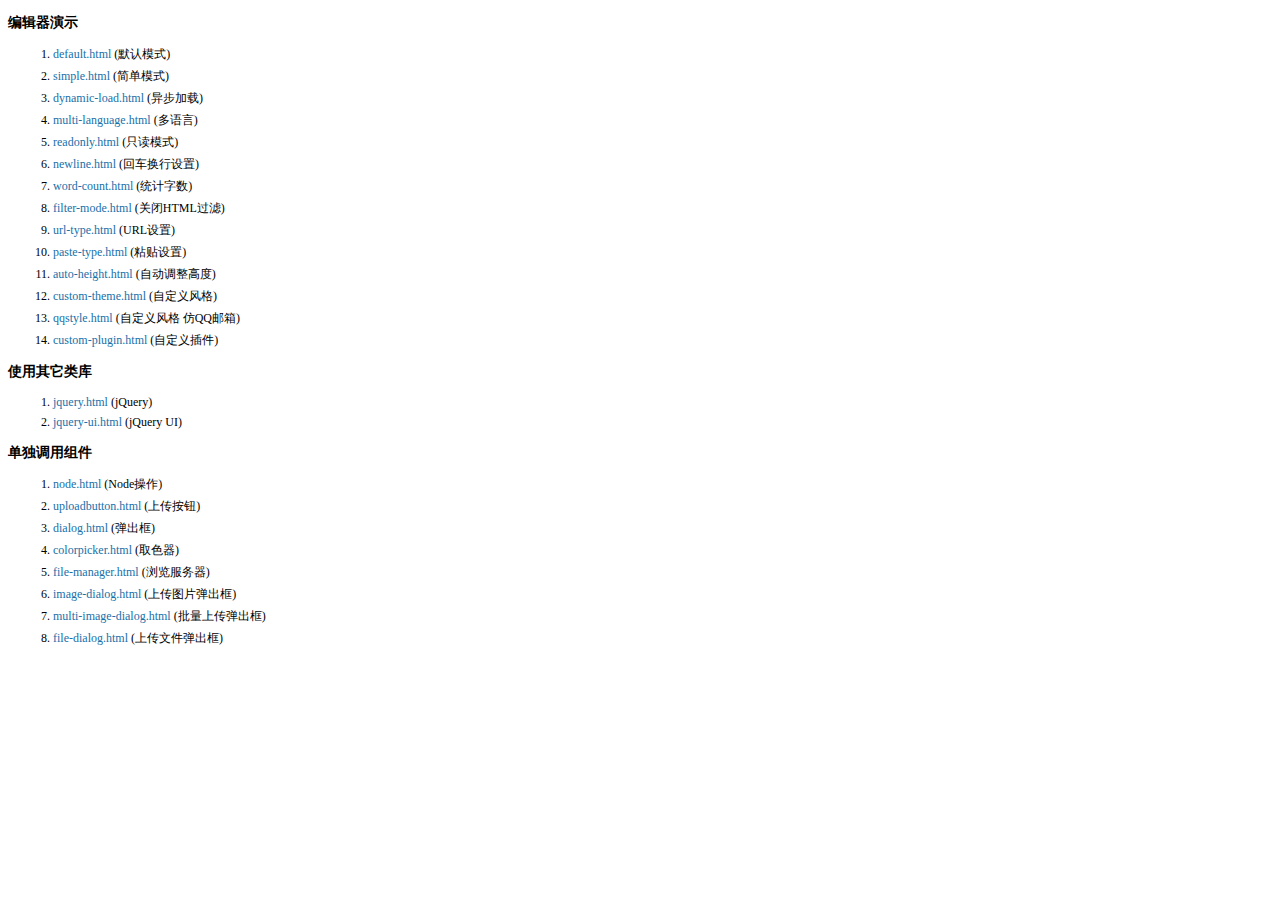
<file: WebContent/js/kindeditor/examples/index.html>
<!doctype html>
<html>
	<head>
		<meta charset="utf-8" />
		<title>KindEditor Examples</title>
		<style>
			body {
				font-size: 12px;
				font-family: Tahoma, Simsun;
			}
			h3 {
				font-size: 14px;
			}
			a {
				color: #1870a9;
				text-decoration: none;
			}
			a:hover {
				color: #BC2A4D;
			}
			li {
				margin: 5px;
			}
		</style>
	</head>
	<body>
		<h3>编辑器演示</h3>
		<ol>
			<li><a href="default.html" target="_blank">default.html</a> (默认模式)</li>
			<li><a href="simple.html" target="_blank">simple.html</a> (简单模式)</li>
			<li><a href="dynamic-load.html" target="_blank">dynamic-load.html</a> (异步加载)</li>
			<li><a href="multi-language.html" target="_blank">multi-language.html</a> (多语言)</li>
			<li><a href="readonly.html" target="_blank">readonly.html</a> (只读模式)</li>
			<li><a href="newline.html" target="_blank">newline.html</a> (回车换行设置)</li>
			<li><a href="word-count.html" target="_blank">word-count.html</a> (统计字数)</li>
			<li><a href="filter-mode.html" target="_blank">filter-mode.html</a> (关闭HTML过滤)</li>
			<li><a href="url-type.html" target="_blank">url-type.html</a> (URL设置)</li>
			<li><a href="paste-type.html" target="_blank">paste-type.html</a> (粘贴设置)</li>
			<li><a href="auto-height.html" target="_blank">auto-height.html</a> (自动调整高度)</li>
			<li><a href="custom-theme.html" target="_blank">custom-theme.html</a> (自定义风格)</li>
			<li><a href="qqstyle.html" target="_blank">qqstyle.html</a> (自定义风格 仿QQ邮箱)</li>
			<li><a href="custom-plugin.html" target="_blank">custom-plugin.html</a> (自定义插件)</li>
		</ol>
		<h3>使用其它类库</h3>
		<ol>
			<li><a href="jquery.html" target="_blank">jquery.html</a> (jQuery)</li>
			<li><a href="jquery-ui.html" target="_blank">jquery-ui.html</a> (jQuery UI)</li>
		</ol>
		<h3>单独调用组件</h3>
		<ol>
			<li><a href="node.html" target="_blank">node.html</a> (Node操作)</li>
			<li><a href="uploadbutton.html" target="_blank">uploadbutton.html</a> (上传按钮)</li>
			<li><a href="dialog.html" target="_blank">dialog.html</a> (弹出框)</li>
			<li><a href="colorpicker.html" target="_blank">colorpicker.html</a> (取色器)</li>
			<li><a href="file-manager.html" target="_blank">file-manager.html</a> (浏览服务器)</li>
			<li><a href="image-dialog.html" target="_blank">image-dialog.html</a> (上传图片弹出框)</li>
			<li><a href="multi-image-dialog.html" target="_blank">multi-image-dialog.html</a> (批量上传弹出框)</li>
			<li><a href="file-dialog.html" target="_blank">file-dialog.html</a> (上传文件弹出框)</li>
		</ol>
	</body>
</html>
</file>
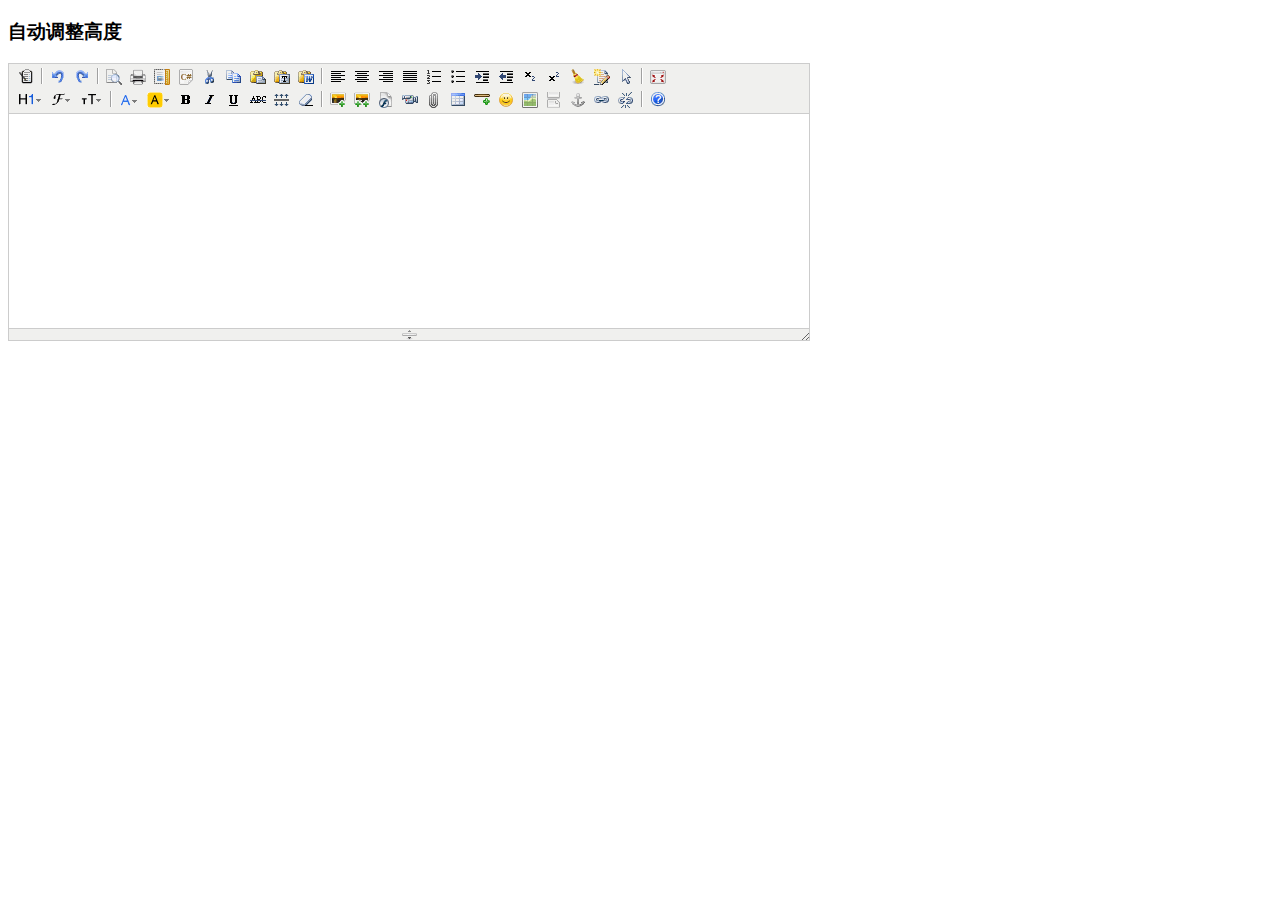
<file: WebContent/js/kindeditor/examples/auto-height.html>
<!doctype html>
<html>
	<head>
		<meta charset="utf-8" />
		<title>Auto Height Examples</title>
		<style>
			form {
				margin: 0;
			}
			textarea {
				display: block;
			}
		</style>
		<link rel="stylesheet" href="../themes/default/default.css" />
		<script charset="utf-8" src="../kindeditor-min.js"></script>
		<script charset="utf-8" src="../lang/zh_CN.js"></script>
		<script>
			KindEditor.ready(function(K) {
				K.create('textarea[name="content"]', {
					autoHeightMode : true,
					afterCreate : function() {
						this.loadPlugin('autoheight');
					}
				});
			});
		</script>
	</head>
	<body>
		<h3>自动调整高度</h3>
		<form>
			<textarea name="content" style="width:800px;height:200px;"></textarea>
		</form>
	</body>
</html>
</file>
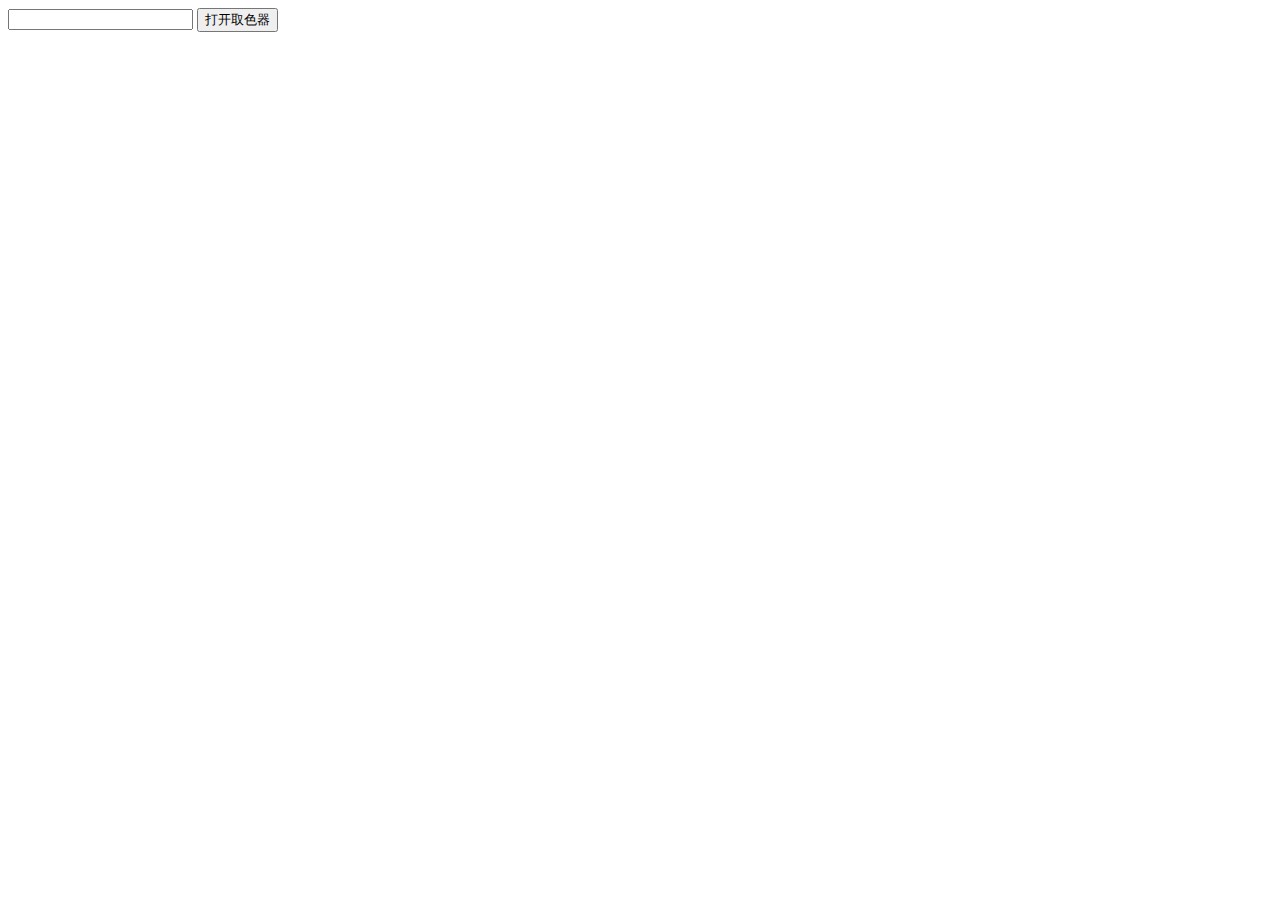
<file: WebContent/js/kindeditor/examples/colorpicker.html>
<!doctype html>
<html>
	<head>
		<meta charset="utf-8" />
		<title>ColorPicker Examples</title>
		<link rel="stylesheet" href="../themes/default/default.css" />
		<script src="../kindeditor-min.js"></script>
		<script>
			KindEditor.ready(function(K) {
				var colorpicker;
				K('#colorpicker').bind('click', function(e) {
					e.stopPropagation();
					if (colorpicker) {
						colorpicker.remove();
						colorpicker = null;
						return;
					}
					var colorpickerPos = K('#colorpicker').pos();
					colorpicker = K.colorpicker({
						x : colorpickerPos.x,
						y : colorpickerPos.y + K('#colorpicker').height(),
						z : 19811214,
						selectedColor : 'default',
						noColor : '无颜色',
						click : function(color) {
							K('#color').val(color);
							colorpicker.remove();
							colorpicker = null;
						}
					});
				});
				K(document).click(function() {
					if (colorpicker) {
						colorpicker.remove();
						colorpicker = null;
					}
				});
			});
		</script>
	</head>
	<body>
		<input type="text" id="color" value="" /> <input type="button" id="colorpicker" value="打开取色器" />
	</body>
</html>
</file>
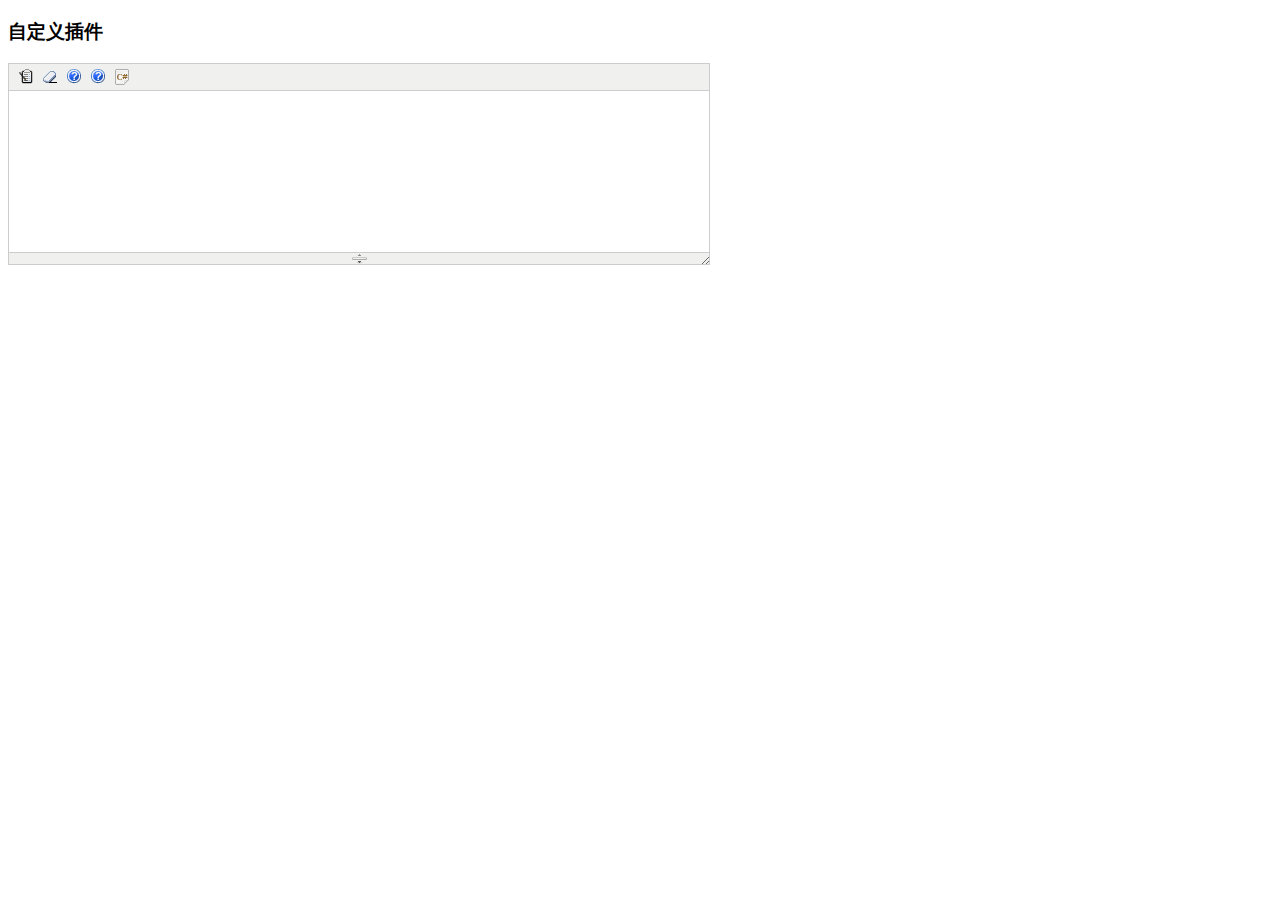
<file: WebContent/js/kindeditor/examples/custom-plugin.html>
<!doctype html>
<html>
	<head>
		<meta charset="utf-8" />
		<title>Custom Plugin Examples</title>
		<style>
			form {
				margin: 0;
			}
			textarea {
				display: block;
			}
			.ke-icon-example1 {
				background-image: url(../themes/default/default.gif);
				background-position: 0px -672px;
				width: 16px;
				height: 16px;
			}
			.ke-icon-example2 {
				background-image: url(../themes/default/default.gif);
				background-position: 0px -672px;
				width: 16px;
				height: 16px;
			}
		</style>
		<link rel="stylesheet" href="../themes/default/default.css" />
		<script charset="utf-8" src="../kindeditor-min.js"></script>
		<script charset="utf-8" src="../lang/zh_CN.js"></script>
		<script>
			// 自定义插件 #1
			KindEditor.lang({
				example1 : '插入HTML'
			});
			KindEditor.plugin('example1', function(K) {
				var self = this, name = 'example1';
				self.clickToolbar(name, function() {
					self.insertHtml('<strong>测试内容</strong>');
				});
			});
			// 自定义插件 #2
			KindEditor.lang({
				example2 : 'CLASS样式'
			});
			KindEditor.plugin('example2', function(K) {
				var self = this, name = 'example2';
				function click(value) {
					var cmd = self.cmd;
					if (value === 'adv_strikethrough') {
						cmd.wrap('<span style="background-color:#e53333;text-decoration:line-through;"></span>');
					} else {
						cmd.wrap('<span class="' + value + '"></span>');
					}
					cmd.select();
					self.hideMenu();
				}
				self.clickToolbar(name, function() {
					var menu = self.createMenu({
						name : name,
						width : 150
					});
					menu.addItem({
						title : '红底白字',
						click : function() {
							click('red');
						}
					});
					menu.addItem({
						title : '绿底白字',
						click : function() {
							click('green');
						}
					});
					menu.addItem({
						title : '黄底白字',
						click : function() {
							click('yellow');
						}
					});
					menu.addItem({
						title : '自定义删除线',
						click : function() {
							click('adv_strikethrough');
						}
					});
				});
			});
			KindEditor.ready(function(K) {
				K.create('#content1', {
					cssPath : ['../plugins/code/prettify.css', 'index.css'],
					items : ['source', 'removeformat', 'example1', 'example2', 'code']
				});
			});
		</script>
	</head>
	<body>
		<h3>自定义插件</h3>
		<textarea id="content1" name="content" style="width:700px;height:200px;visibility:hidden;"></textarea>
	</body>
</html>
</file>
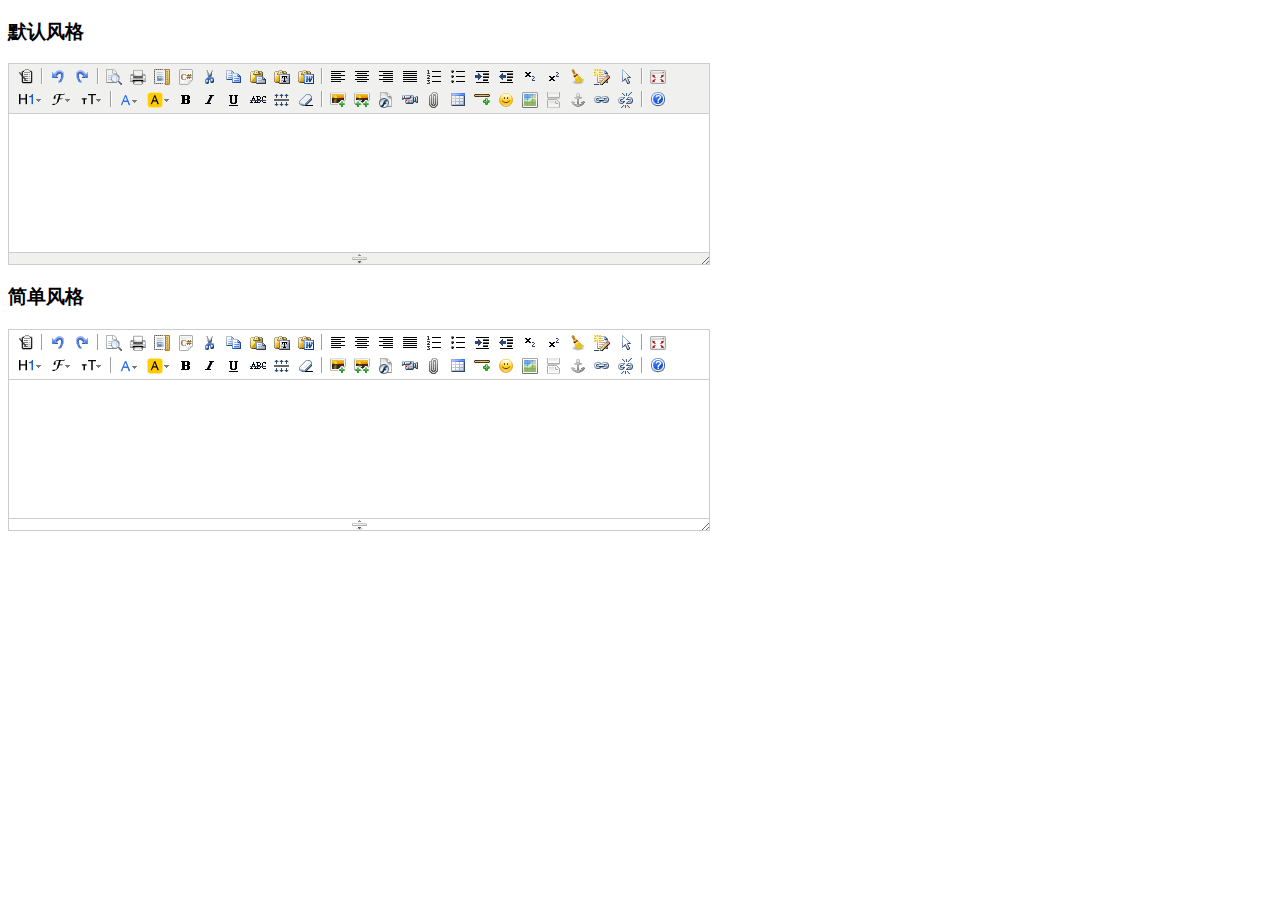
<file: WebContent/js/kindeditor/examples/custom-theme.html>
<!doctype html>
<html>
	<head>
		<meta charset="utf-8" />
		<title>Custom Theme Examples</title>
		<style>
			form {
				margin: 0;
			}
			textarea {
				display: block;
			}
		</style>
		<link rel="stylesheet" href="../themes/default/default.css" />
		<script charset="utf-8" src="../kindeditor-min.js"></script>
		<script charset="utf-8" src="../lang/zh_CN.js"></script>
		<script>
			KindEditor.ready(function(K) {
				K.create('#content1', {
					themeType : 'default'
				});
				K.create('#content2', {
					themeType : 'simple'
				});
			});
		</script>
	</head>
	<body>
		<h3>默认风格</h3>
		<textarea id="content1" name="content" style="width:700px;height:200px;visibility:hidden;"></textarea>
		<h3>简单风格</h3>
		<textarea id="content2" name="content" style="width:700px;height:200px;visibility:hidden;"></textarea>
	</body>
</html>
</file>
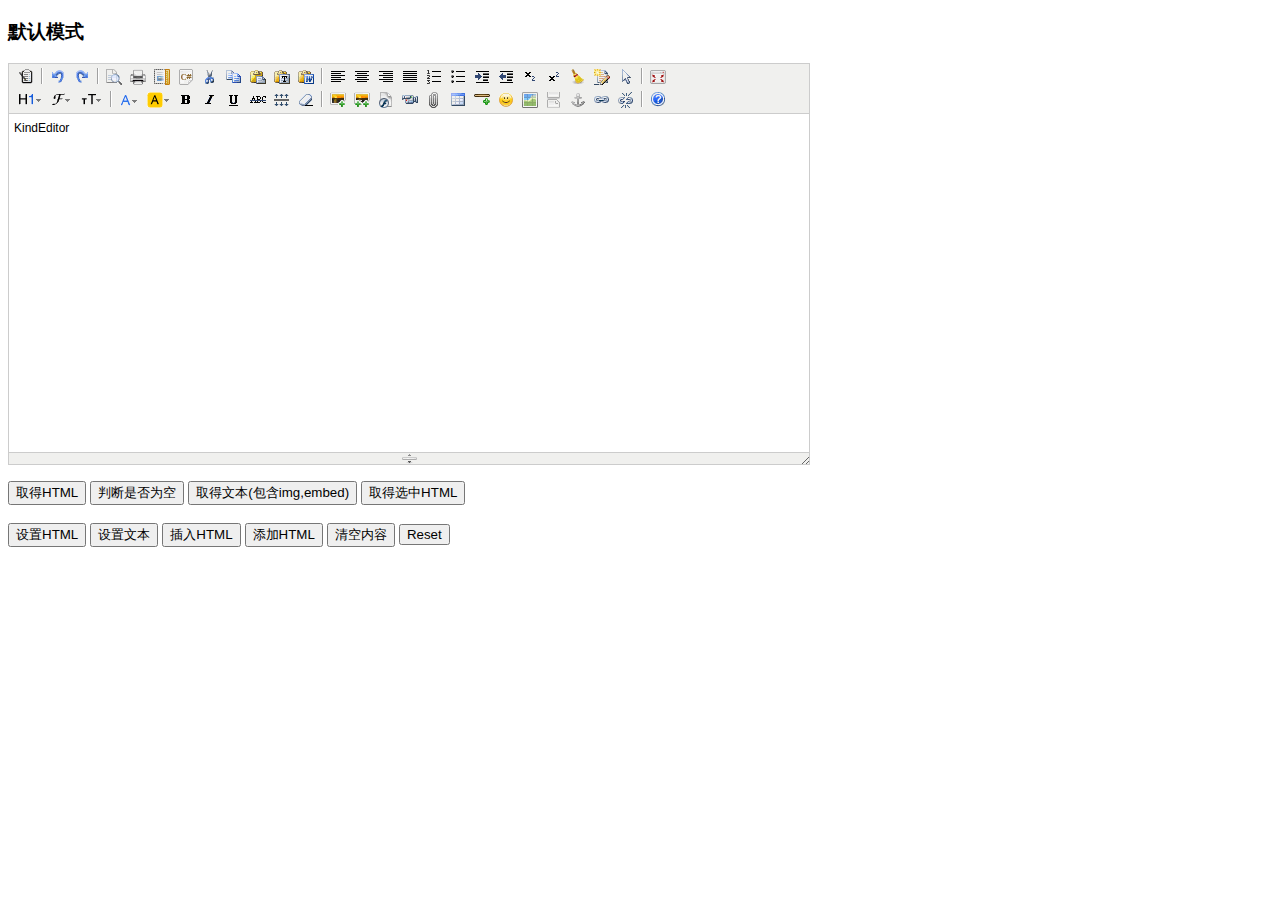
<file: WebContent/js/kindeditor/examples/default.html>
<!doctype html>
<html>
	<head>
		<meta charset="utf-8" />
		<title>Default Examples</title>
		<style>
			form {
				margin: 0;
			}
			textarea {
				display: block;
			}
		</style>
		<link rel="stylesheet" href="../themes/default/default.css" />
		<script charset="utf-8" src="../kindeditor-min.js"></script>
		<script charset="utf-8" src="../lang/zh_CN.js"></script>
		<script>
			var editor;
			KindEditor.ready(function(K) {
				editor = K.create('textarea[name="content"]', {
					allowFileManager : true
				});
				K('input[name=getHtml]').click(function(e) {
					alert(editor.html());
				});
				K('input[name=isEmpty]').click(function(e) {
					alert(editor.isEmpty());
				});
				K('input[name=getText]').click(function(e) {
					alert(editor.text());
				});
				K('input[name=selectedHtml]').click(function(e) {
					alert(editor.selectedHtml());
				});
				K('input[name=setHtml]').click(function(e) {
					editor.html('<h3>Hello KindEditor</h3>');
				});
				K('input[name=setText]').click(function(e) {
					editor.text('<h3>Hello KindEditor</h3>');
				});
				K('input[name=insertHtml]').click(function(e) {
					editor.insertHtml('<strong>插入HTML</strong>');
				});
				K('input[name=appendHtml]').click(function(e) {
					editor.appendHtml('<strong>添加HTML</strong>');
				});
				K('input[name=clear]').click(function(e) {
					editor.html('');
				});
			});
		</script>
	</head>
	<body>
		<h3>默认模式</h3>
		<form>
			<textarea name="content" style="width:800px;height:400px;visibility:hidden;">KindEditor</textarea>
			<p>
				<input type="button" name="getHtml" value="取得HTML" />
				<input type="button" name="isEmpty" value="判断是否为空" />
				<input type="button" name="getText" value="取得文本(包含img,embed)" />
				<input type="button" name="selectedHtml" value="取得选中HTML" />
				<br />
				<br />
				<input type="button" name="setHtml" value="设置HTML" />
				<input type="button" name="setText" value="设置文本" />
				<input type="button" name="insertHtml" value="插入HTML" />
				<input type="button" name="appendHtml" value="添加HTML" />
				<input type="button" name="clear" value="清空内容" />
				<input type="reset" name="reset" value="Reset" />
			</p>
		</form>
	</body>
</html>
</file>
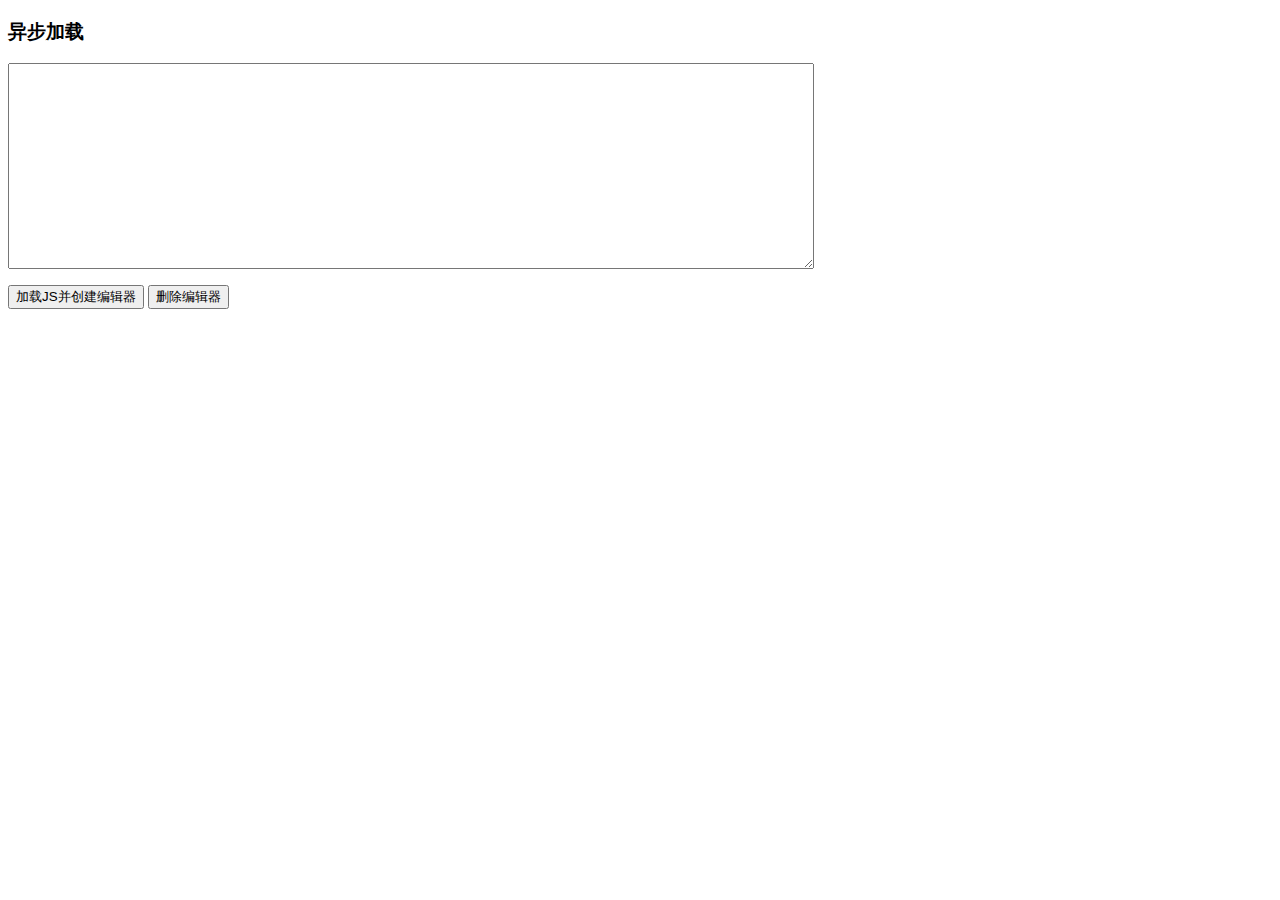
<file: WebContent/js/kindeditor/examples/dynamic-load.html>
<!doctype html>
<html>
	<head>
		<meta charset="utf-8" />
		<title>Dynamic Load Examples</title>
		<style>
			form {
				margin: 0;
			}
			textarea {
				display: block;
			}
		</style>
		<script charset="utf-8" src="jquery.js"></script>
		<script>
			$(function() {
				$('input[name=load]').click(function() {
					$.getScript('../kindeditor-min.js', function() {
						KindEditor.basePath = '../';
						KindEditor.create('textarea[name="content"]');
					});
				});
				$('input[name=remove]').click(function() {
					KindEditor.remove('textarea[name="content"]');
				});
			});
		</script>
	</head>
	<body>
		<h3>异步加载</h3>
		<form>
			<textarea name="content" style="width:800px;height:200px;"></textarea>
			<p>
				<input type="button" name="load" value="加载JS并创建编辑器" />
				<input type="button" name="remove" value="删除编辑器" />
			</p>
		</form>
	</body>
</html>
</file>
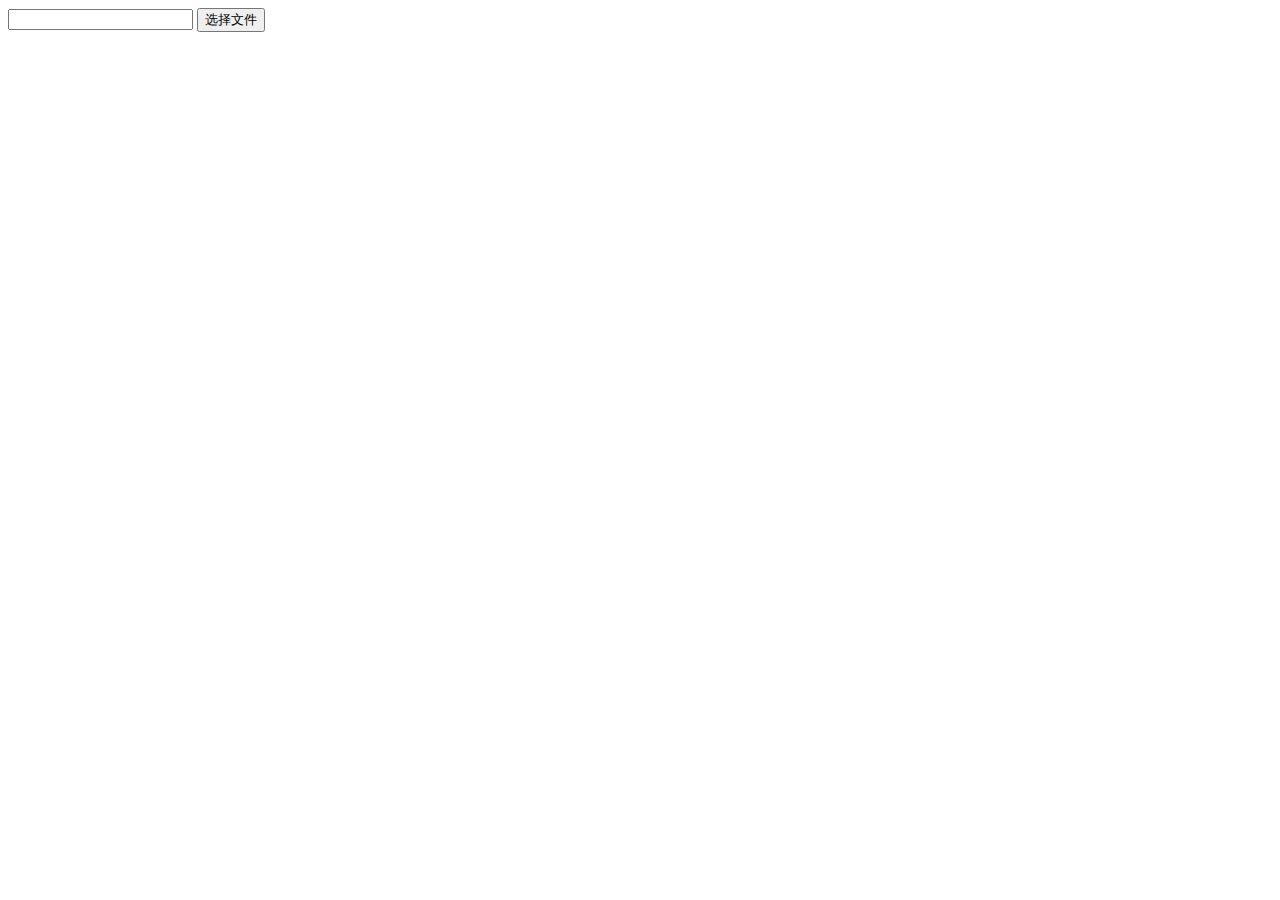
<file: WebContent/js/kindeditor/examples/file-dialog.html>
<!doctype html>
<html>
	<head>
		<meta charset="utf-8" />
		<title>fileDialog Examples</title>
		<link rel="stylesheet" href="../themes/default/default.css" />
		<script src="../kindeditor.js"></script>
		<script src="../lang/zh_CN.js"></script>
		<script>
			KindEditor.ready(function(K) {
				var editor = K.editor({
					allowFileManager : true
				});
				K('#insertfile').click(function() {
					editor.loadPlugin('insertfile', function() {
						editor.plugin.fileDialog({
							fileUrl : K('#url').val(),
							clickFn : function(url, title) {
								K('#url').val(url);
								editor.hideDialog();
							}
						});
					});
				});
			});
		</script>
	</head>
	<body>
		<input type="text" id="url" value="" /> <input type="button" id="insertfile" value="选择文件" />
	</body>
</html>
</file>
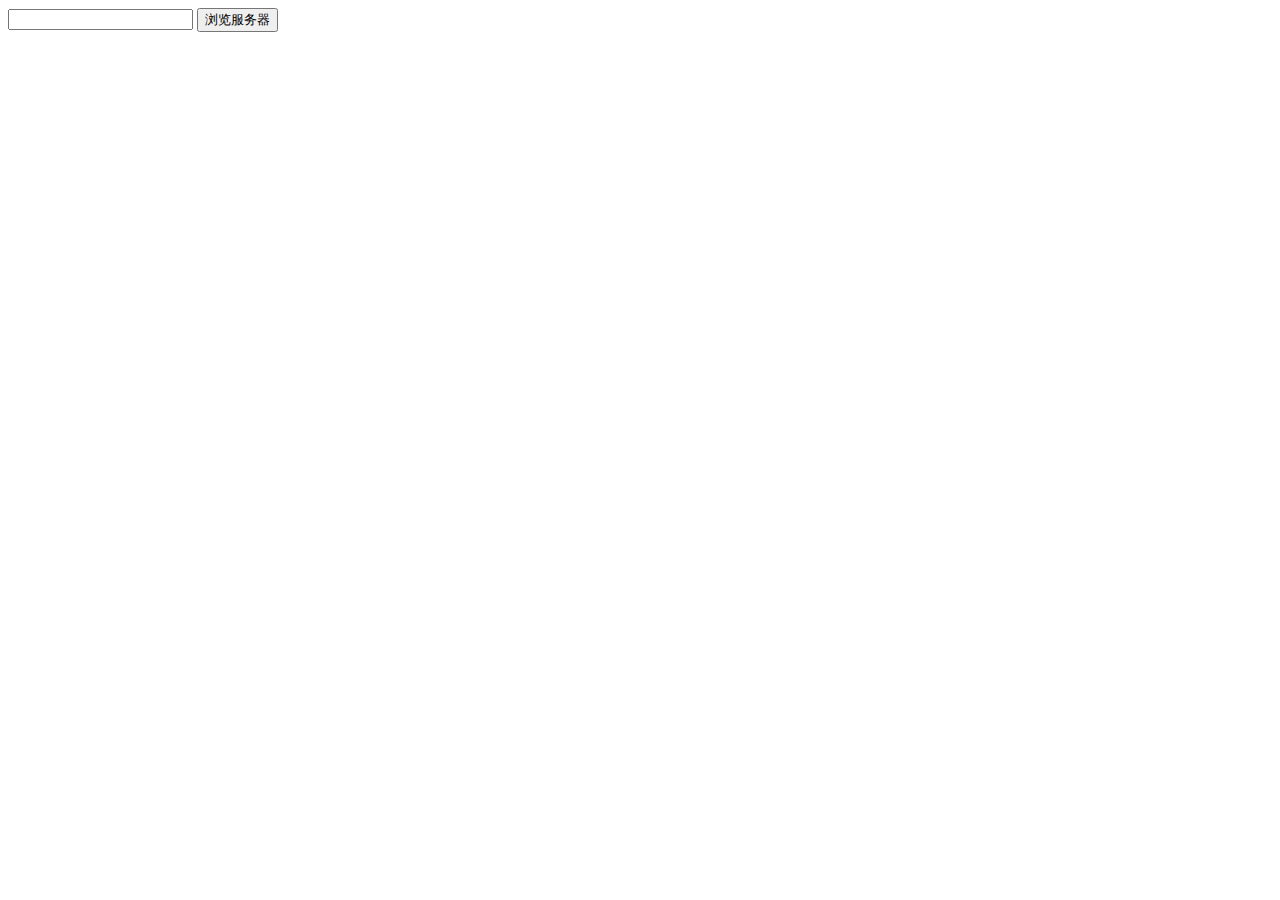
<file: WebContent/js/kindeditor/examples/file-manager.html>
<!doctype html>
<html>
	<head>
		<meta charset="utf-8" />
		<title>FileManager Examples</title>
		<link rel="stylesheet" href="../themes/default/default.css" />
		<script src="../kindeditor.js"></script>
		<script src="../lang/zh_CN.js"></script>
		<script>
			KindEditor.ready(function(K) {
				var editor = K.editor({
					fileManagerJson : '../php/file_manager_json.php'
				});
				K('#filemanager').click(function() {
					editor.loadPlugin('filemanager', function() {
						editor.plugin.filemanagerDialog({
							viewType : 'VIEW',
							dirName : 'image',
							clickFn : function(url, title) {
								K('#url').val(url);
								editor.hideDialog();
							}
						});
					});
				});
			});
		</script>
	</head>
	<body>
		<input type="text" id="url" value="" /> <input type="button" id="filemanager" value="浏览服务器" />
	</body>
</html>
</file>
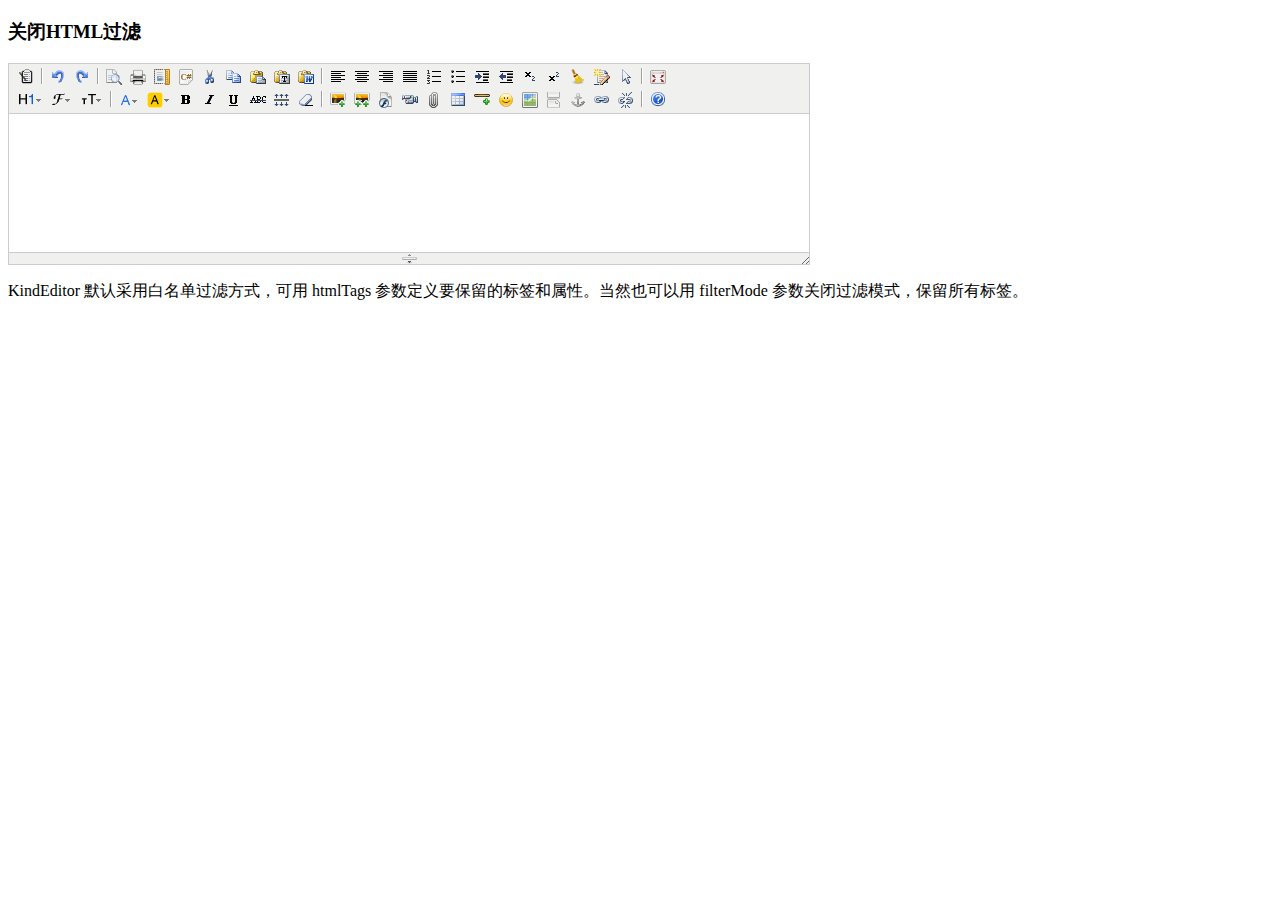
<file: WebContent/js/kindeditor/examples/filter-mode.html>
<!doctype html>
<html>
	<head>
		<meta charset="utf-8" />
		<title>Filter Mode Examples</title>
		<style>
			form {
				margin: 0;
			}
			textarea {
				display: block;
			}
		</style>
		<link rel="stylesheet" href="../themes/default/default.css" />
		<script charset="utf-8" src="../kindeditor-min.js"></script>
		<script charset="utf-8" src="../lang/zh_CN.js"></script>
		<script>
			KindEditor.ready(function(K) {
				K.create('textarea[name="content"]', {
					filterMode : false
				});
			});
		</script>
	</head>
	<body>
		<h3>关闭HTML过滤</h3>
		<form>
			<textarea name="content" style="width:800px;height:200px;"></textarea>
			<p>
				KindEditor 默认采用白名单过滤方式，可用 htmlTags 参数定义要保留的标签和属性。当然也可以用 filterMode 参数关闭过滤模式，保留所有标签。
			</p>
		</form>
	</body>
</html>
</file>
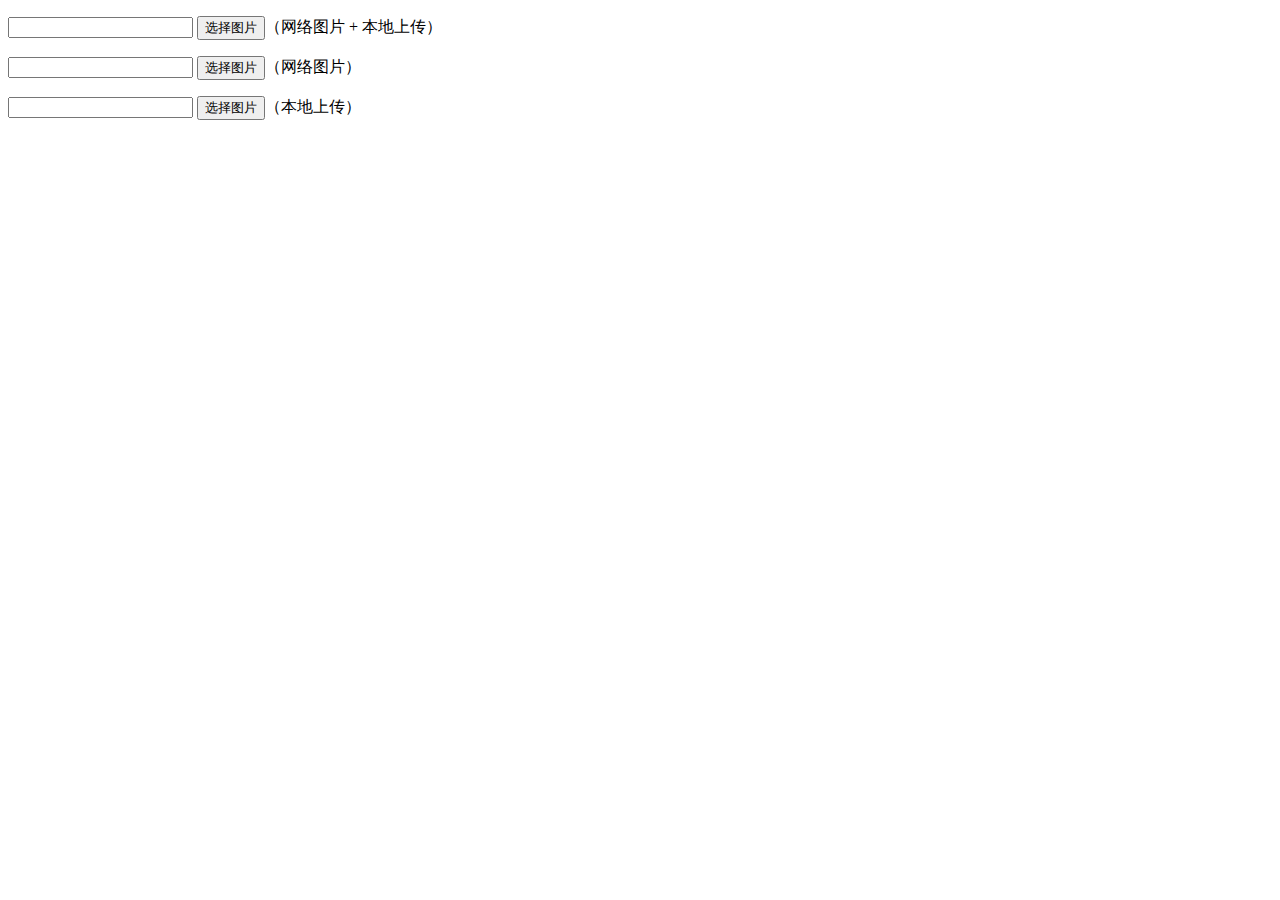
<file: WebContent/js/kindeditor/examples/image-dialog.html>
<!doctype html>
<html>
	<head>
		<meta charset="utf-8" />
		<title>ImageDialog Examples</title>
		<link rel="stylesheet" href="../themes/default/default.css" />
		<script src="../kindeditor.js"></script>
		<script src="../lang/zh_CN.js"></script>
		<script>
			KindEditor.ready(function(K) {
				var editor = K.editor({
					allowFileManager : true
				});
				K('#image1').click(function() {
					editor.loadPlugin('image', function() {
						editor.plugin.imageDialog({
							imageUrl : K('#url1').val(),
							clickFn : function(url, title, width, height, border, align) {
								K('#url1').val(url);
								editor.hideDialog();
							}
						});
					});
				});
				K('#image2').click(function() {
					editor.loadPlugin('image', function() {
						editor.plugin.imageDialog({
							showLocal : false,
							imageUrl : K('#url2').val(),
							clickFn : function(url, title, width, height, border, align) {
								K('#url2').val(url);
								editor.hideDialog();
							}
						});
					});
				});
				K('#image3').click(function() {
					editor.loadPlugin('image', function() {
						editor.plugin.imageDialog({
							showRemote : false,
							imageUrl : K('#url3').val(),
							clickFn : function(url, title, width, height, border, align) {
								K('#url3').val(url);
								editor.hideDialog();
							}
						});
					});
				});
			});
		</script>
	</head>
	<body>
		<p><input type="text" id="url1" value="" /> <input type="button" id="image1" value="选择图片" />（网络图片 + 本地上传）</p>
		<p><input type="text" id="url2" value="" /> <input type="button" id="image2" value="选择图片" />（网络图片）</p>
		<p><input type="text" id="url3" value="" /> <input type="button" id="image3" value="选择图片" />（本地上传）</p>
	</body>
</html>
</file>
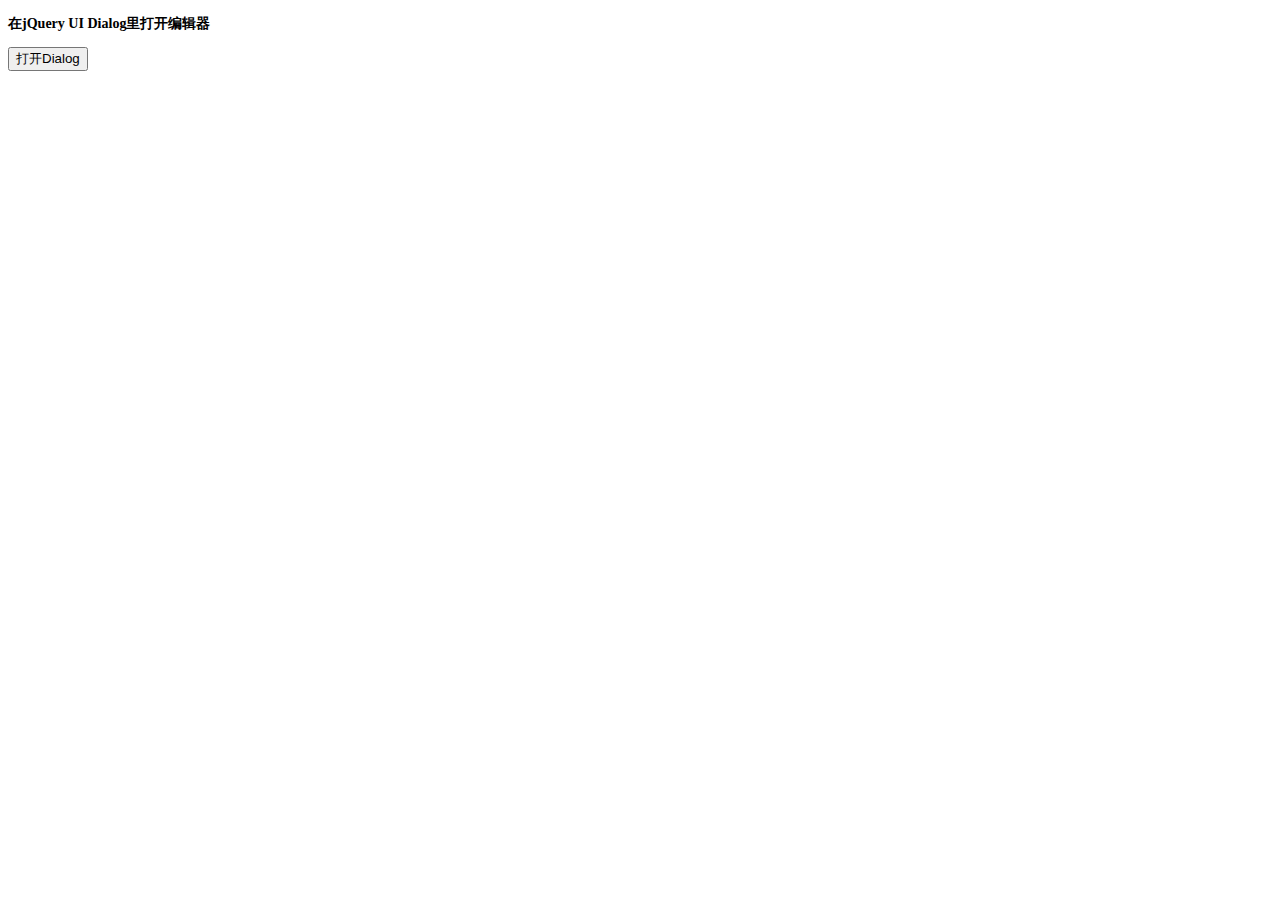
<file: WebContent/js/kindeditor/examples/jquery-ui.html>
<!doctype html>
<html>
	<head>
		<meta charset="utf-8" />
		<title>With jQuery UI</title>
		<style>
			body {
				font-size: 12px;
			}
			form {
				margin: 0;
			}
			textarea {
				display: block;
			}
			#J_editorDialog {
				display: none;
			}
		</style>
		<link rel="stylesheet" href="jquery-ui/css/smoothness/jquery-ui-1.9.2.custom.css" />
		<link rel="stylesheet" href="../themes/default/default.css" />
		<script charset="utf-8" src="jquery.js"></script>
		<script charset="utf-8" src="jquery-ui/js/jquery-ui-1.9.2.custom.js"></script>
		<script charset="utf-8" src="../kindeditor.js"></script>
		<script charset="utf-8" src="../lang/zh_CN.js"></script>
		<script>
			$(function() {
				$('#J_openDialog').click(function() {
					$('#J_editorDialog').dialog({
						title : 'KindEditor',
						width : 700,
						open : function(event, ui) {
							// 打开Dialog后创建编辑器
							KindEditor.create('textarea[name="content"]', {
								resizeType : 1
							});
						},
						beforeClose : function(event, ui) {
							// 关闭Dialog前移除编辑器
							KindEditor.remove('textarea[name="content"]');
						}
					});
				});
			});
		</script>
	</head>
	<body>
		<h3>在jQuery UI Dialog里打开编辑器</h3>
		<div id="J_editorDialog">
			<textarea name="content" style="width:100%;height:200px;"></textarea>
		</div>
		<button type="button" id="J_openDialog">打开Dialog</button>
	</body>
</html>
</file>
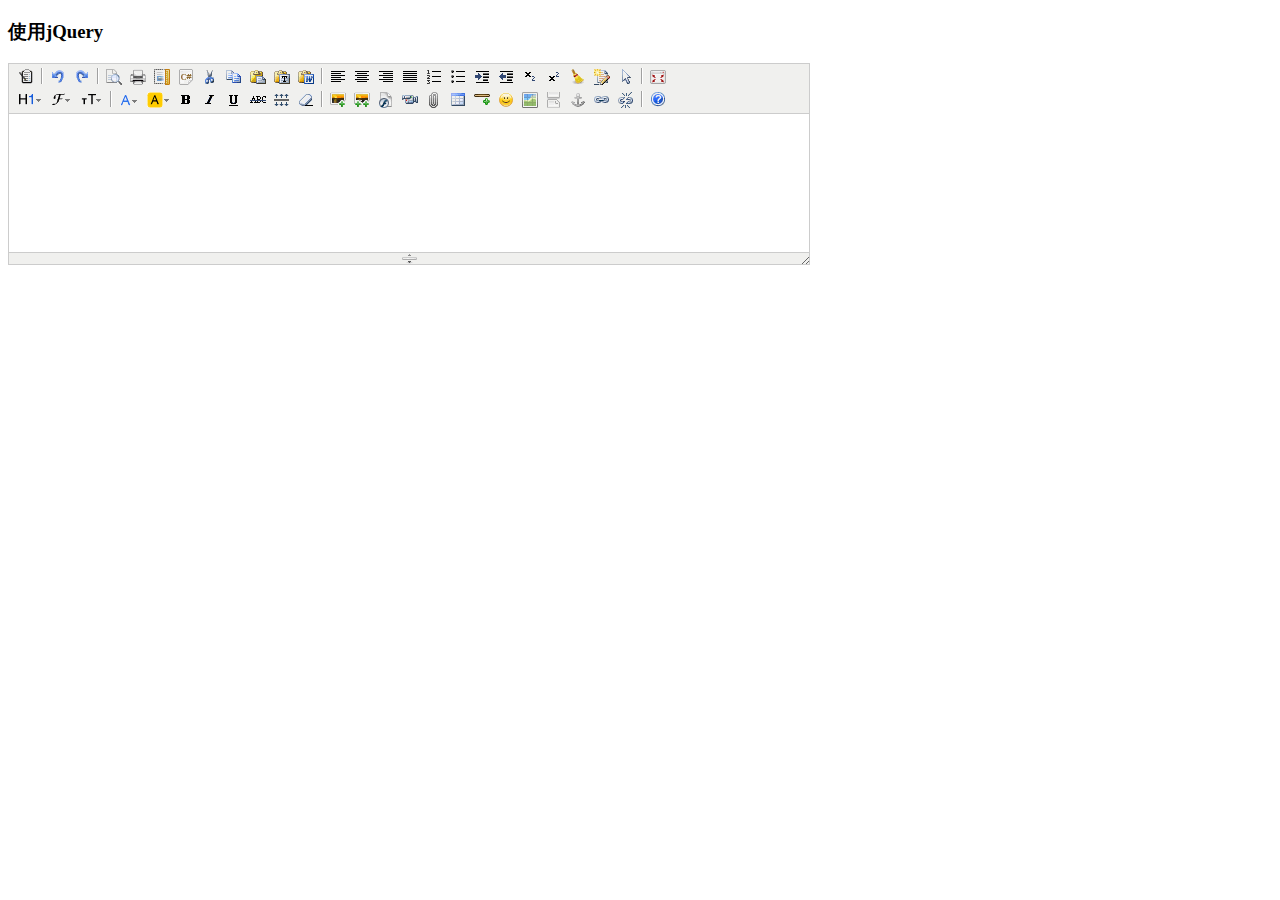
<file: WebContent/js/kindeditor/examples/jquery.html>
<!doctype html>
<html>
	<head>
		<meta charset="utf-8" />
		<title>With jQuery</title>
		<style>
			form {
				margin: 0;
			}
			textarea {
				display: block;
			}
		</style>
		<link rel="stylesheet" href="../themes/default/default.css" />
		<script charset="utf-8" src="jquery.js"></script>
		<script charset="utf-8" src="../kindeditor-min.js"></script>
		<script charset="utf-8" src="../lang/zh_CN.js"></script>
		<script>
			$(function() {
				var editor = KindEditor.create('textarea[name="content"]');
			});
		</script>
	</head>
	<body>
		<h3>使用jQuery</h3>
		<form>
			<textarea name="content" style="width:800px;height:200px;"></textarea>
		</form>
	</body>
</html>
</file>
<file: WebContent/js/kindeditor/themes/default/default.css>
/* common */
.ke-inline-block {
	display: -moz-inline-stack;
	display: inline-block;
	vertical-align: middle;
	zoom: 1;
	*display: inline;
}
.ke-clearfix {
	zoom: 1;
}
.ke-clearfix:after {
	content: ".";
	display: block;
	clear: both;
	font-size: 0;
	height: 0;
	line-height: 0;
	visibility: hidden;
}
.ke-shadow {
	box-shadow: 1px 1px 3px #A0A0A0;
	-moz-box-shadow: 1px 1px 3px #A0A0A0;
	-webkit-box-shadow: 1px 1px 3px #A0A0A0;
	filter: progid:DXImageTransform.Microsoft.Shadow(color='#A0A0A0', Direction=135, Strength=3);
	background-color: #F0F0EE;
}
.ke-menu a,
.ke-menu a:hover,
.ke-dialog a,
.ke-dialog a:hover {
	color: #337FE5;
	text-decoration: none;
}
/* icons */
.ke-icon-source {
	background-position: 0px 0px;
	width: 16px;
	height: 16px;
}
.ke-icon-preview {
	background-position: 0px -16px;
	width: 16px;
	height: 16px;
}
.ke-icon-print {
	background-position: 0px -32px;
	width: 16px;
	height: 16px;
}
.ke-icon-undo {
	background-position: 0px -48px;
	width: 16px;
	height: 16px;
}
.ke-icon-redo {
	background-position: 0px -64px;
	width: 16px;
	height: 16px;
}
.ke-icon-cut {
	background-position: 0px -80px;
	width: 16px;
	height: 16px;
}
.ke-icon-copy {
	background-position: 0px -96px;
	width: 16px;
	height: 16px;
}
.ke-icon-paste {
	background-position: 0px -112px;
	width: 16px;
	height: 16px;
}
.ke-icon-selectall {
	background-position: 0px -128px;
	width: 16px;
	height: 16px;
}
.ke-icon-justifyleft {
	background-position: 0px -144px;
	width: 16px;
	height: 16px;
}
.ke-icon-justifycenter {
	background-position: 0px -160px;
	width: 16px;
	height: 16px;
}
.ke-icon-justifyright {
	background-position: 0px -176px;
	width: 16px;
	height: 16px;
}
.ke-icon-justifyfull {
	background-position: 0px -192px;
	width: 16px;
	height: 16px;
}
.ke-icon-insertorderedlist {
	background-position: 0px -208px;
	width: 16px;
	height: 16px;
}
.ke-icon-insertunorderedlist {
	background-position: 0px -224px;
	width: 16px;
	height: 16px;
}
.ke-icon-indent {
	background-position: 0px -240px;
	width: 16px;
	height: 16px;
}
.ke-icon-outdent {
	background-position: 0px -256px;
	width: 16px;
	height: 16px;
}
.ke-icon-subscript {
	background-position: 0px -272px;
	width: 16px;
	height: 16px;
}
.ke-icon-superscript {
	background-position: 0px -288px;
	width: 16px;
	height: 16px;
}
.ke-icon-date {
	background-position: 0px -304px;
	width: 25px;
	height: 16px;
}
.ke-icon-time {
	background-position: 0px -320px;
	width: 25px;
	height: 16px;
}
.ke-icon-formatblock {
	background-position: 0px -336px;
	width: 25px;
	height: 16px;
}
.ke-icon-fontname {
	background-position: 0px -352px;
	width: 21px;
	height: 16px;
}
.ke-icon-fontsize {
	background-position: 0px -368px;
	width: 23px;
	height: 16px;
}
.ke-icon-forecolor {
	background-position: 0px -384px;
	width: 20px;
	height: 16px;
}
.ke-icon-hilitecolor {
	background-position: 0px -400px;
	width: 23px;
	height: 16px;
}
.ke-icon-bold {
	background-position: 0px -416px;
	width: 16px;
	height: 16px;
}
.ke-icon-italic {
	background-position: 0px -432px;
	width: 16px;
	height: 16px;
}
.ke-icon-underline {
	background-position: 0px -448px;
	width: 16px;
	height: 16px;
}
.ke-icon-strikethrough {
	background-position: 0px -464px;
	width: 16px;
	height: 16px;
}
.ke-icon-removeformat {
	background-position: 0px -480px;
	width: 16px;
	height: 16px;
}
.ke-icon-image {
	background-position: 0px -496px;
	width: 16px;
	height: 16px;
}
.ke-icon-flash {
	background-position: 0px -512px;
	width: 16px;
	height: 16px;
}
.ke-icon-media {
	background-position: 0px -528px;
	width: 16px;
	height: 16px;
}
.ke-icon-div {
	background-position: 0px -544px;
	width: 16px;
	height: 16px;
}
.ke-icon-formula {
	background-position: 0px -576px;
	width: 16px;
	height: 16px;
}
.ke-icon-hr {
	background-position: 0px -592px;
	width: 16px;
	height: 16px;
}
.ke-icon-emoticons {
	background-position: 0px -608px;
	width: 16px;
	height: 16px;
}
.ke-icon-link {
	background-position: 0px -624px;
	width: 16px;
	height: 16px;
}
.ke-icon-unlink {
	background-position: 0px -640px;
	width: 16px;
	height: 16px;
}
.ke-icon-fullscreen {
	background-position: 0px -656px;
	width: 16px;
	height: 16px;
}
.ke-icon-about {
	background-position: 0px -672px;
	width: 16px;
	height: 16px;
}
.ke-icon-plainpaste {
	background-position: 0px -704px;
	width: 16px;
	height: 16px;
}
.ke-icon-wordpaste {
	background-position: 0px -720px;
	width: 16px;
	height: 16px;
}
.ke-icon-table {
	background-position: 0px -784px;
	width: 16px;
	height: 16px;
}
.ke-icon-tablemenu {
	background-position: 0px -768px;
	width: 16px;
	height: 16px;
}
.ke-icon-tableinsert {
	background-position: 0px -784px;
	width: 16px;
	height: 16px;
}
.ke-icon-tabledelete {
	background-position: 0px -800px;
	width: 16px;
	height: 16px;
}
.ke-icon-tablecolinsertleft {
	background-position: 0px -816px;
	width: 16px;
	height: 16px;
}
.ke-icon-tablecolinsertright {
	background-position: 0px -832px;
	width: 16px;
	height: 16px;
}
.ke-icon-tablerowinsertabove {
	background-position: 0px -848px;
	width: 16px;
	height: 16px;
}
.ke-icon-tablerowinsertbelow {
	background-position: 0px -864px;
	width: 16px;
	height: 16px;
}
.ke-icon-tablecoldelete {
	background-position: 0px -880px;
	width: 16px;
	height: 16px;
}
.ke-icon-tablerowdelete {
	background-position: 0px -896px;
	width: 16px;
	height: 16px;
}
.ke-icon-tablecellprop {
	background-position: 0px -912px;
	width: 16px;
	height: 16px;
}
.ke-icon-tableprop {
	background-position: 0px -928px;
	width: 16px;
	height: 16px;
}
.ke-icon-checked {
	background-position: 0px -944px;
	width: 16px;
	height: 16px;
}
.ke-icon-code {
	background-position: 0px -960px;
	width: 16px;
	height: 16px;
}
.ke-icon-map {
	background-position: 0px -976px;
	width: 16px;
	height: 16px;
}
.ke-icon-baidumap {
	background-position: 0px -976px;
	width: 16px;
	height: 16px;
}
.ke-icon-lineheight {
	background-position: 0px -992px;
	width: 16px;
	height: 16px;
}
.ke-icon-clearhtml {
	background-position: 0px -1008px;
	width: 16px;
	height: 16px;
}
.ke-icon-pagebreak {
	background-position: 0px -1024px;
	width: 16px;
	height: 16px;
}
.ke-icon-insertfile {
	background-position: 0px -1040px;
	width: 16px;
	height: 16px;
}
.ke-icon-quickformat {
	background-position: 0px -1056px;
	width: 16px;
	height: 16px;
}
.ke-icon-template {
	background-position: 0px -1072px;
	width: 16px;
	height: 16px;
}
.ke-icon-tablecellsplit {
	background-position: 0px -1088px;
	width: 16px;
	height: 16px;
}
.ke-icon-tablerowmerge {
	background-position: 0px -1104px;
	width: 16px;
	height: 16px;
}
.ke-icon-tablerowsplit {
	background-position: 0px -1120px;
	width: 16px;
	height: 16px;
}
.ke-icon-tablecolmerge {
	background-position: 0px -1136px;
	width: 16px;
	height: 16px;
}
.ke-icon-tablecolsplit {
	background-position: 0px -1152px;
	width: 16px;
	height: 16px;
}
.ke-icon-anchor {
	background-position: 0px -1168px;
	width: 16px;
	height: 16px;
}
.ke-icon-search {
	background-position: 0px -1184px;
	width: 16px;
	height: 16px;
}
.ke-icon-new {
	background-position: 0px -1200px;
	width: 16px;
	height: 16px;
}
.ke-icon-specialchar {
	background-position: 0px -1216px;
	width: 16px;
	height: 16px;
}
.ke-icon-multiimage {
	background-position: 0px -1232px;
	width: 16px;
	height: 16px;
}
/* container */
.ke-container {
	display: block;
	border: 1px solid #CCCCCC;
	background-color: #FFF;
	overflow: hidden;
	margin: 0;
	padding: 0;
}
/* toolbar */
.ke-toolbar {
	border-bottom: 1px solid #CCC;
	background-color: #F0F0EE;
	padding: 2px 5px;
	text-align: left;
	overflow: hidden;
	zoom: 1;
}
.ke-toolbar-icon {
	background-repeat: no-repeat;
	font-size: 0;
	line-height: 0;
	overflow: hidden;
	display: block;
}
.ke-toolbar-icon-url {
	background-image: url(default.png);
}
.ke-toolbar .ke-outline {
	border: 1px solid #F0F0EE;
	margin: 1px;
	padding: 1px 2px;
	font-size: 0;
	line-height: 0;
	overflow: hidden;
	cursor: pointer;
	display: block;
	float: left;
}
.ke-toolbar .ke-on {
	border: 1px solid #5690D2;
}
.ke-toolbar .ke-selected {
	border: 1px solid #5690D2;
	background-color: #E9EFF6;
}
.ke-toolbar .ke-disabled {
	cursor: default;
}
.ke-toolbar .ke-separator {
	height: 16px;
	margin: 2px 3px;
	border-left: 1px solid #A0A0A0;
	border-right: 1px solid #FFFFFF;
	border-top:0;
	border-bottom:0;
	width: 0;
	font-size: 0;
	line-height: 0;
	overflow: hidden;
	display: block;
	float: left;
}
.ke-toolbar .ke-hr {
	overflow: hidden;
	height: 1px;
	clear: both;
}
/* edit */
.ke-edit {
	padding: 0;
}
.ke-edit-iframe,
.ke-edit-textarea {
	border: 0;
	margin: 0;
	padding: 0;
	overflow: auto;
}
.ke-edit-textarea {
	font: 12px/1.5 "Consolas", "Monaco", "Bitstream Vera Sans Mono", "Courier New", Courier, monospace;
	color: #000;
	overflow: auto;
	resize: none;
}
.ke-edit-textarea:focus {
	outline: none;
}
/* statusbar */
.ke-statusbar {
	position: relative;
	background-color: #F0F0EE;
	border-top: 1px solid #CCCCCC;
	font-size: 0;
	line-height: 0;
	*height: 12px;
	overflow: hidden;
	text-align: center;
	cursor: s-resize;
}
.ke-statusbar-center-icon {
	background-position: -0px -754px;
	width: 15px;
	height: 11px;
	background-image: url(default.png);
}
.ke-statusbar-right-icon {
	position: absolute;
	right: 0;
	bottom: 0;
	cursor: se-resize;
	background-position: -5px -741px;
	width: 11px;
	height: 11px;
	background-image: url(default.png);
}
/* menu */
.ke-menu {
	border: 1px solid #A0A0A0;
	background-color: #F1F1F1;
	color: #222222;
	padding: 2px;
	font-family: "sans serif",tahoma,verdana,helvetica;
	font-size: 12px;
	text-align: left;
	overflow: hidden;
}
.ke-menu-item {
	border: 1px solid #F1F1F1;
	background-color: #F1F1F1;
	color: #222222;
	height: 24px;
	overflow: hidden;
	cursor: pointer;
}
.ke-menu-item-on {
	border: 1px solid #5690D2;
	background-color: #E9EFF6;
}
.ke-menu-item-left {
	width: 27px;
	text-align: center;
	overflow: hidden;
}
.ke-menu-item-center {
	width: 0;
	height: 24px;
	border-left: 1px solid #E3E3E3;
	border-right: 1px solid #FFFFFF;
	border-top: 0;
	border-bottom: 0;
}
.ke-menu-item-center-on {
	border-left: 1px solid #E9EFF6;
	border-right: 1px solid #E9EFF6;
}
.ke-menu-item-right {
	border: 0;
	padding: 0 0 0 5px;
	line-height: 24px;
	text-align: left;
	overflow: hidden;
}
.ke-menu-separator {
	margin: 2px 0;
	height: 0;
	overflow: hidden;
	border-top: 1px solid #CCCCCC;
	border-bottom: 1px solid #FFFFFF;
	border-left: 0;
	border-right: 0;
}
/* colorpicker */
.ke-colorpicker {
	border: 1px solid #A0A0A0;
	background-color: #F1F1F1;
	color: #222222;
	padding: 2px;
}
.ke-colorpicker-table {
	border:0;
	margin:0;
	padding:0;
	border-collapse: separate;
}
.ke-colorpicker-cell {
	font-size: 0;
	line-height: 0;
	border: 1px solid #F0F0EE;
	cursor: pointer;
	margin:3px;
	padding:0;
}
.ke-colorpicker-cell-top {
	font-family: "sans serif",tahoma,verdana,helvetica;
	font-size: 12px;
	line-height: 24px;
	border: 1px solid #F0F0EE;
	cursor: pointer;
	margin:0;
	padding:0;
	text-align: center;
}
.ke-colorpicker-cell-on {
	border: 1px solid #5690D2;
}
.ke-colorpicker-cell-selected {
	border: 1px solid #2446AB;
}
.ke-colorpicker-cell-color {
	width: 14px;
	height: 14px;
	margin: 3px;
	padding: 0;
	border: 0;
}
/* dialog */
.ke-dialog {
	position: absolute;
	margin: 0;
	padding: 0;
}
.ke-dialog .ke-header {
	width: 100%;
	margin-bottom: 10px;
}
.ke-dialog .ke-header .ke-left {
	float: left;
}
.ke-dialog .ke-header .ke-right {
	float: right;
}
.ke-dialog .ke-header label {
	margin-right: 0;
	cursor: pointer;
	font-weight: normal;
	display: inline;
	vertical-align: top;
}
.ke-dialog-content {
	background-color: #FFF;
	width: 100%;
	height: 100%;
	color: #333;
	border: 1px solid #A0A0A0;
}
.ke-dialog-shadow {
	position: absolute;
	z-index: -1;
	top: 0;
	left: 0;
	width: 100%;
	height: 100%;
	box-shadow: 3px 3px 7px #999;
	-moz-box-shadow: 3px 3px 7px #999;
	-webkit-box-shadow: 3px 3px 7px #999;
	filter: progid:DXImageTransform.Microsoft.Blur(PixelRadius='3', MakeShadow='true', ShadowOpacity='0.4');
	background-color: #F0F0EE;
}
.ke-dialog-header {
	border:0;
	margin:0;
	padding: 0 10px;
	background: url(background.png) repeat scroll 0 0 #F0F0EE;
	border-bottom: 1px solid #CFCFCF;
	height: 24px;
	font: 12px/24px "sans serif",tahoma,verdana,helvetica;
	text-align: left;
	color: #222;
	cursor: move;
}
.ke-dialog-icon-close {
	display: block;
	background: url(default.png) no-repeat scroll 0px -688px;
	width: 16px;
	height: 16px;
	position: absolute;
	right: 6px;
	top: 6px;
	cursor: pointer;
}
.ke-dialog-body {
	font: 12px/1.5 "sans serif",tahoma,verdana,helvetica;
	text-align: left;
	overflow: hidden;
	width: 100%;
}
.ke-dialog-body textarea {
	display: block;
	overflow: auto;
	padding: 0;
	resize: none;
}
.ke-dialog-body textarea:focus,
.ke-dialog-body input:focus,
.ke-dialog-body select:focus {
	outline: none;
}
.ke-dialog-body label {
	margin-right: 10px;
	cursor: pointer;
	display: -moz-inline-stack;
	display: inline-block;
	vertical-align: middle;
	zoom: 1;
	*display: inline;
}
.ke-dialog-body img {
	display: -moz-inline-stack;
	display: inline-block;
	vertical-align: middle;
	zoom: 1;
	*display: inline;
}
.ke-dialog-body select {
	display: -moz-inline-stack;
	display: inline-block;
	vertical-align: middle;
	zoom: 1;
	*display: inline;
	width: auto;
}
.ke-dialog-body .ke-textarea {
	display: block;
	width: 408px;
	height: 260px;
	font-family: "sans serif",tahoma,verdana,helvetica;
	font-size: 12px;
	border-color: #848484 #E0E0E0 #E0E0E0 #848484;
	border-style: solid;
	border-width: 1px;
}
.ke-dialog-body .ke-form {
	margin: 0;
	padding: 0;
}
.ke-dialog-loading {
	position: absolute;
	top: 0;
	left: 1px;
	z-index: 1;
	text-align: center;
}
.ke-dialog-loading-content {
	background: url("../common/loading.gif") no-repeat;
    color: #666;
    font-size: 14px;
    font-weight: bold;
    height: 31px;
    line-height: 31px;
    padding-left: 36px;
}
.ke-dialog-row {
	margin-bottom: 10px;
}
.ke-dialog-footer {
	font: 12px/1 "sans serif",tahoma,verdana,helvetica;
	text-align: right;
	padding:0 0 5px 0;
	background-color: #FFF;
	width: 100%;
}
.ke-dialog-preview,
.ke-dialog-yes {
	margin: 5px;
}
.ke-dialog-no {
	margin: 5px 10px 5px 5px;
}
.ke-dialog-mask {
	background-color:#FFF;
	filter:alpha(opacity=50);
	opacity:0.5;
}
.ke-button-common {
	background: url(background.png) no-repeat scroll 0 -25px transparent;
	cursor: pointer;
	height: 23px;
	line-height: 23px;
	overflow: visible;
	display: inline-block;
	vertical-align: top;
	cursor: pointer;
}
.ke-button-outer {
	background-position: 0 -25px;
	padding: 0;
	position: relative;
	display: -moz-inline-stack;
	display: inline-block;
	vertical-align: middle;
	zoom: 1;
	*display: inline;
}
.ke-button {
	background-position: right -25px;
	padding: 0 12px;
	margin: 0;
	font-family: "sans serif",tahoma,verdana,helvetica;
	border: 0 none;
	color: #333;
	font-size: 12px;
	left: 2px;
	text-decoration: none;
}
/* inputbox */
.ke-input-text {
	background-color:#FFFFFF;
	font-family: "sans serif",tahoma,verdana,helvetica;
	font-size: 12px;
	line-height: 17px;
	height: 17px;
	padding: 2px 4px;
	border-color: #848484 #E0E0E0 #E0E0E0 #848484;
	border-style: solid;
	border-width: 1px;
	display: -moz-inline-stack;
	display: inline-block;
	vertical-align: middle;
	zoom: 1;
	*display: inline;
}
.ke-input-number {
	width: 50px;
}
.ke-input-color {
	border: 1px solid #A0A0A0;
	background-color: #FFFFFF;
	font-size: 12px;
	width: 60px;
	height: 20px;
	line-height: 20px;
	padding-left: 5px;
	overflow: hidden;
	cursor: pointer;
	display: -moz-inline-stack;
	display: inline-block;
	vertical-align: middle;
	zoom: 1;
	*display: inline;
}
.ke-upload-button {
	position: relative;
}
.ke-upload-area {
	position: relative;
	overflow: hidden;
	margin: 0;
	padding: 0;
	*height: 25px;
}
.ke-upload-area .ke-upload-file {
	position: absolute;
	font-size: 60px;
	top: 0;
	right: 0;
	padding: 0;
	margin: 0;
	z-index: 811212;
	border: 0 none;
	opacity: 0;
	filter: alpha(opacity=0);
}
/* tabs */
.ke-tabs {
	font: 12px/1 "sans serif",tahoma,verdana,helvetica;
	border-bottom:1px solid #A0A0A0;
	padding-left:5px;
	margin-bottom:20px;
}
.ke-tabs-ul  {
	list-style-image:none;
	list-style-position:outside;
	list-style-type:none;
	margin:0;
	padding:0;
}
.ke-tabs-li {
	position: relative;
	border: 1px solid #A0A0A0;
	background-color: #F0F0EE;
	margin: 0 2px -1px 0;
	padding: 0 20px;
	float: left;
	line-height: 25px;
	text-align: center;
	color: #555555;
	cursor: pointer;
}
.ke-tabs-li-selected {
	background-color: #FFF;
	border-bottom: 1px solid #FFF;
	color: #000;
	cursor: default;
}
.ke-tabs-li-on {
	background-color: #FFF;
	color: #000;
}
/* progressbar */
.ke-progressbar {
	position: relative;
	margin: 0;
	padding: 0;
}
.ke-progressbar-bar {
	border: 1px solid #6FA5DB;
	width: 80px;
	height: 5px;
	margin: 10px 10px 0 10px;
	padding: 0;
}
.ke-progressbar-bar-inner {
	width: 0;
	height: 5px;
	background-color: #6FA5DB;
	overflow: hidden;
	margin: 0;
	padding: 0;
}
.ke-progressbar-percent {
	position: absolute;
	top: 0;
	left: 40%;
	display: none;
}
/* swfupload */
.ke-swfupload-top {
	position: relative;
	margin-bottom: 10px;
	_width: 608px;
}
.ke-swfupload-button {
	height: 23px;
	line-height: 23px;
}
.ke-swfupload-desc {
	padding: 0 10px;
	height: 23px;
	line-height: 23px;
}
.ke-swfupload-startupload {
	position: absolute;
	top: 0;
	right: 0;
}
.ke-swfupload-body {
	overflow: scroll;
	background-color:#FFFFFF;
	border-color: #848484 #E0E0E0 #E0E0E0 #848484;
	border-style: solid;
	border-width: 1px;
	width: auto;
	height: 370px;
	padding: 5px;
}
.ke-swfupload-body .ke-item {
	width: 100px;
	margin: 5px;
}
.ke-swfupload-body .ke-photo {
	position: relative;
	border: 1px solid #DDDDDD;
	background-color:#FFFFFF;
	padding: 10px;
}
.ke-swfupload-body .ke-delete {
	display: block;
	background: url(default.png) no-repeat scroll 0px -688px;
	width: 16px;
	height: 16px;
	position: absolute;
	right: 0;
	top: 0;
	cursor: pointer;
}
.ke-swfupload-body .ke-status  {
	position: absolute;
	left: 0;
	bottom: 5px;
	width: 100px;
	height: 17px;
}
.ke-swfupload-body .ke-message  {
	width: 100px;
	text-align: center;
	overflow: hidden;
	height:17px;
}
.ke-swfupload-body .ke-error  {
	color: red;
}
.ke-swfupload-body .ke-name {
	width: 100px;
	text-align: center;
	overflow: hidden;
	height:16px;
}
.ke-swfupload-body .ke-on {
	border: 1px solid #5690D2;
	background-color: #E9EFF6;
}

/* emoticons */
.ke-plugin-emoticons {
	position: relative;
}
.ke-plugin-emoticons .ke-preview {
	position: absolute;
	text-align: center;
	margin: 2px;
	padding: 10px;
	top: 0;
	border: 1px solid #A0A0A0;
	background-color: #FFFFFF;
	display: none;
}
.ke-plugin-emoticons .ke-preview-img {
	border:0;
	margin:0;
	padding:0;
}
.ke-plugin-emoticons .ke-table {
	border:0;
	margin:0;
	padding:0;
	border-collapse:separate;
}
.ke-plugin-emoticons .ke-cell {
	margin:0;
	padding:1px;
	border:1px solid #F0F0EE;
	cursor:pointer;
}
.ke-plugin-emoticons .ke-on {
	border: 1px solid #5690D2;
	background-color: #E9EFF6;
}
.ke-plugin-emoticons .ke-img {
	display:block;
	background-repeat:no-repeat;
	overflow:hidden;
	margin:2px;
	width:24px;
	height:24px;
	margin: 0;
	padding: 0;
	border: 0;
}
.ke-plugin-emoticons .ke-page {
	text-align: right;
	margin: 5px;
	padding: 0;
	border: 0;
	font: 12px/1 "sans serif",tahoma,verdana,helvetica;
	color: #333;
	text-decoration: none;
}
.ke-plugin-plainpaste-textarea,
.ke-plugin-wordpaste-iframe {
	display: block;
	width: 408px;
	height: 260px;
	font-family: "sans serif",tahoma,verdana,helvetica;
	font-size: 12px;
	border-color: #848484 #E0E0E0 #E0E0E0 #848484;
	border-style: solid;
	border-width: 1px;
}
/* filemanager */
.ke-plugin-filemanager-header {
	width: 100%;
	margin-bottom: 10px;
}
.ke-plugin-filemanager-header .ke-left {
	float: left;
}
.ke-plugin-filemanager-header .ke-right {
	float: right;
}
.ke-plugin-filemanager-body {
	overflow: scroll;
	background-color:#FFFFFF;
	border-color: #848484 #E0E0E0 #E0E0E0 #848484;
	border-style: solid;
	border-width: 1px;
	width: auto;
	height: 370px;
	padding: 5px;
}
.ke-plugin-filemanager-body .ke-item {
	width: 100px;
	margin: 5px;
}
.ke-plugin-filemanager-body .ke-photo {
	border: 1px solid #DDDDDD;
	background-color:#FFFFFF;
	padding: 10px;
}
.ke-plugin-filemanager-body .ke-name {
	width: 100px;
	text-align: center;
	overflow: hidden;
	height:16px;
}
.ke-plugin-filemanager-body .ke-on {
	border: 1px solid #5690D2;
	background-color: #E9EFF6;
}
.ke-plugin-filemanager-body .ke-table {
	width: 95%;
	border: 0;
	margin: 0;
	padding: 0;
	border-collapse: separate;
}
.ke-plugin-filemanager-body .ke-table .ke-cell {
	margin: 0;
	padding: 0;
	border: 0;
}
.ke-plugin-filemanager-body .ke-table .ke-name {
	width: 55%;
	text-align: left;
}
.ke-plugin-filemanager-body .ke-table .ke-size {
	width: 15%;
	text-align: left;
}
.ke-plugin-filemanager-body .ke-table .ke-datetime {
	width: 30%;
	text-align: center;
}
</file>
